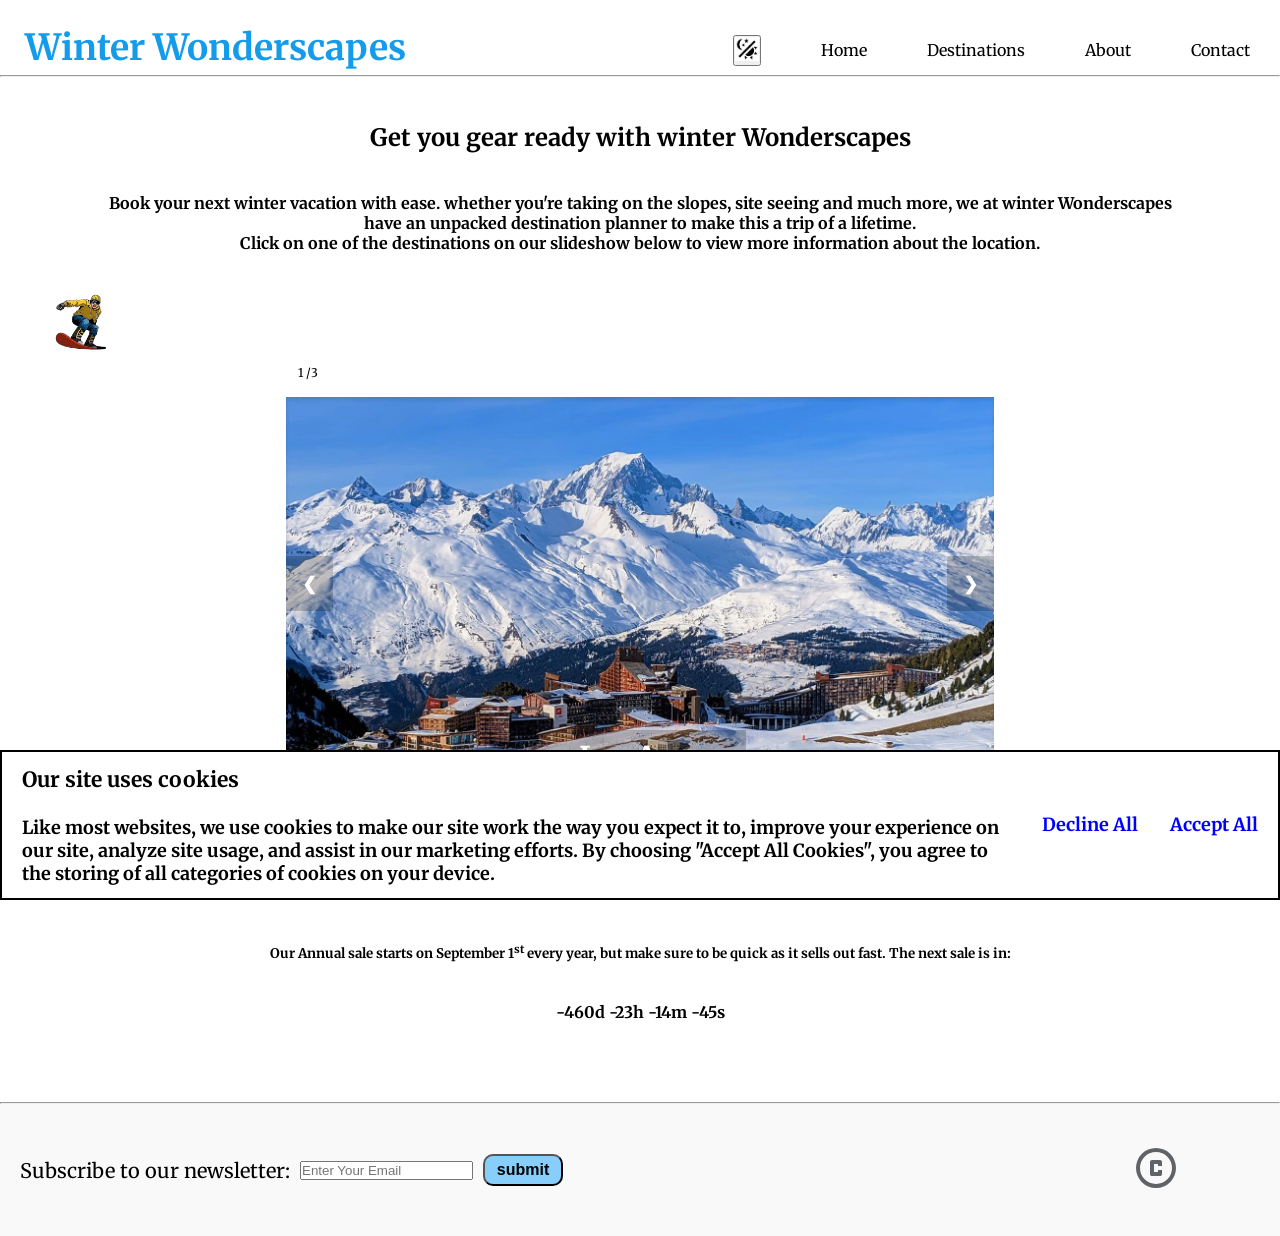
<file: index.html>
<!DOCTYPE html>
<html lang="en">
    <head>
        <link href="https://fonts.googleapis.com/css2?family=Merriweather:ital,wght@0,300;0,400;0,700;0,900;1,300;1,400;1,700;1,900&display=swap" rel="stylesheet">
        <link rel="stylesheet" href="css/style.css">
        <meta charset="UTF-8">
        <meta name="viewport" content="width=device-width, initial-scale=1.0">
        <title>
            Winter Wonderscapes
        </title>
    </head>
    <body>
        <header>
            <nav>
                <ul class="sidebar">
                    <li onclick=hideSidebar()><a href="#"><svg xmlns="http://www.w3.org/2000/svg" height="24px" viewBox="0 -960 960 960" width="24px" fill="#5f6368"><path d="m256-200-56-56 224-224-224-224 56-56 224 224 224-224 56 56-224 224 224 224-56 56-224-224-224 224Z"/></svg></a></li>
                    <li id="title">Winter Wonderscapes</li>
                    <li>
                        <a>
                            <button onclick="lightDark()" class="lightDarkButton"><img src="media/ld.png" height="24px" width="24px" alt="light / dark image"></button>
                        </a>
                    </li>
                    <li><a href="index.html">Home</a></li>
                    <li id="dropdown">
                        <a href="#">Destinations</a>
                        <ul id="dropdown-content">
                            <li><a href="pages/lesarcsinfo.html">Les Arcs</a></li>
                            <li><a href="pages/snowmassinfo.html">Snowmass</a></li>
                            <li><a href="pages/nisekoinfo.html">Niseko</a></li>
                        </ul>
                    </li>
                    <li><a href="pages/about.html">About</a></li>
                    <li><a href="pages/contact.html">Contact</a></li>
                </ul>
                <ul>
                    <li id="title" class="logo">Winter Wonderscapes</li>
                    <li class="hideOnMobile">
                        <a>
                            <button onclick="lightDark()" class="lightDarkButton"><img src="media/ld.png" height="24px" width="24px" alt="light / dark image"></button>
                        </a>
                    </li>
                    <li class="hideOnMobile"><a href="index.html">Home</a></li>
                    <li class="hideOnMobile" id="dropdown">
                        <a href="#">Destinations</a>
                        <ul id="dropdown-content">
                            <li><a href="pages/lesarcsinfo.html">Les Arcs</a></li>
                            <li><a href="pages/snowmassinfo.html">Snowmass</a></li>
                            <li><a href="pages/nisekoinfo.html">Niseko</a></li>
                        </ul>
                    </li>
                    <li class="hideOnMobile"><a href="pages/about.html">About</a></li>
                    <li class="hideOnMobile"><a href="pages/contact.html">Contact</a></li>
                    <li class="menu-button" onclick=showSidebar()><a href="#"> <svg xmlns="http://www.w3.org/2000/svg" height="24px" viewBox="0 -960 960 960" width="24px" fill="#5f6368"><path d="M120-240v-80h720v80H120Zm0-200v-80h720v80H120Zm0-200v-80h720v80H120Z"/></svg></a></li>
                </ul>
            </nav>
            <Section >
                <hr>
            </Section>
        </header>
        <main>
            <div class="alert" id="cookieAlert">
                <span class="cookies"> 
                    <h3>Our site uses cookies</h3><br>
                    Like most websites, we use cookies to make our site work the way you expect it to, improve 
                    your experience on our site, analyze site usage, and assist in our marketing efforts. By 
                    choosing "Accept All Cookies", you agree to the storing of all categories of cookies on 
                    your device.
                </span>
                    <span class="declinebtn" onclick="hideAlert('declined')">Decline All</span>
                    <span class="acceptbtn" onclick="hideAlert('accepted')">Accept All</span>
            </div>
            <p>
                <h2>
                    <div id="infomain"> Get you gear ready with winter Wonderscapes </div>
                </h2>
            </p>
            <p>
                <div id="infohome">
                    <h4>
                        Book your next winter vacation with ease. whether you're taking on the slopes, site seeing and much 
                        more, we at winter Wonderscapes have an unpacked destination planner to make this a trip of a lifetime.<br>
                        Click on one of the destinations on our slideshow below to view more information about the location.
                    </h4>
                </div>
            </p>
            <div>
                <img id="SBani" src="media/SB_Sticker.png" width="100%;" alt="Snowboarder sticker">
            </div>
        <div class="slideshow-container">

            <div class="mySlides fade">
                <div class="numbertext">1 /3</div>
                <a href="pages/lesarcsinfo.html">
                    <img src="media/lesarcs.jpg" style="width: 100%;" alt="Image of lesarcs">
                    <div class="text">Les Arcs</div>
                </a>
            </div>

            <div class="mySlides fade">
                <div class="numbertext">2 /3</div>
                <a href="pages/snowmassinfo.html">
                    <img src="media/snowmass.jfif" style="width: 100%;" alt="Image of snowmass">
                    <div class="text">snowmass</div>
                </a>
            </div>

            <div class="mySlides fade">
                <div class="numbertext">3 / 3</div>
                <a href="pages/nisekoinfo.html">
                    <img src="media/Niseko.jpg" style="width: 100%;" alt="Image of niseko">
                    <div class="text">Niseko</div>
                </a>
            </div>

            <a class="prev" onclick="plusSlides(-1)">&#10094</a>
            <a class="next" onclick="plusSlides(1)">&#10095</a>

        </div>
        <br>

        <div style="text-align: center;">
            <span class="dot" onclick="currentSlide(1)"></span>
            <span class="dot" onclick="currentSlide(2)"></span>
            <span class="dot" onclick="currentSlide(3)"></span>
        </div>
        <br>
        <div id="infomain">
            <h3>
                Annual Sale
            </h3>
        </div>
        <div id="infohome">
            <h5>
                Our Annual sale starts on September 1<sup>st</sup> every year, but
                make sure to be quick as it sells out fast. The next sale is in:
            </h5>
        </div>
        <p id="counter"></p>
        </main>
        <Section>
            <hr>
        </Section>
        <footer>
            <div class="footer-content">
                <form class="subNews">
                    Subscribe to our newsletter:
                    <input type="text" placeholder="Enter Your Email" name="Subscribe" aria-required="false">
                    <input type="submit" value="submit">
                </form>
                <a class="footer-image"><svg xmlns="http://www.w3.org/2000/svg" height="48px" viewBox="0 -960 960 960" width="48px" fill="#5f6368" alt="Copyright image"><path d="M400-320h160q17 0 28.5-11.5T600-360v-80h-80v40h-80v-160h80v40h80v-80q0-17-11.5-28.5T560-640H400q-17 0-28.5 11.5T360-600v240q0 17 11.5 28.5T400-320Zm80 240q-83 0-156-31.5T197-197q-54-54-85.5-127T80-480q0-83 31.5-156T197-763q54-54 127-85.5T480-880q83 0 156 31.5T763-763q54 54 85.5 127T880-480q0 83-31.5 156T763-197q-54 54-127 85.5T480-80Zm0-80q134 0 227-93t93-227q0-134-93-227t-227-93q-134 0-227 93t-93 227q0 134 93 227t227 93Zm0-320Z"/></svg></a>
            </div>
        </footer>
        <script src="js/slideshow.js"></script>
    </body>
</html>
</file>
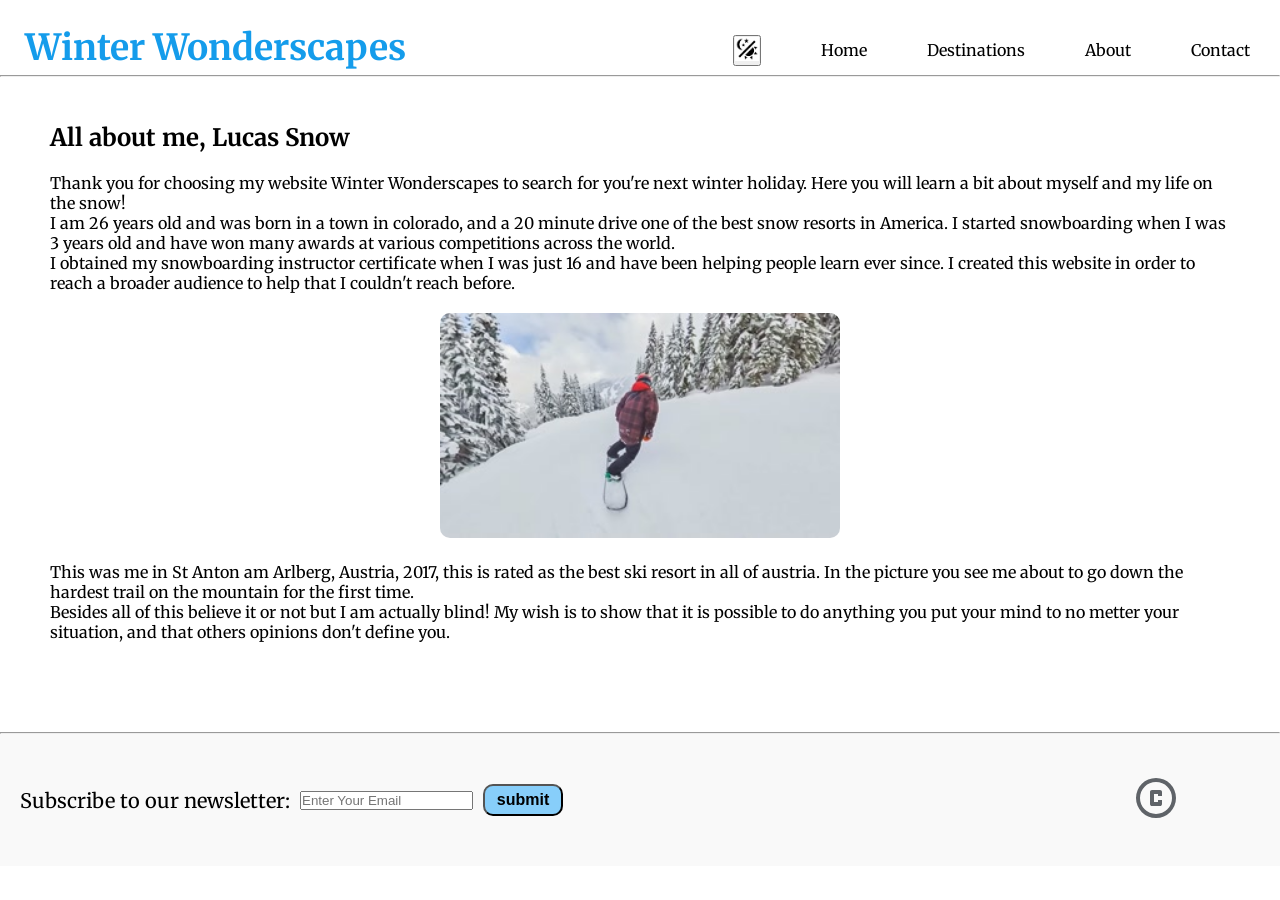
<file: pages/about.html>
<!DOCTYPE html>
<html lang="en">
    <head>
        <link href="https://fonts.googleapis.com/css2?family=Merriweather:ital,wght@0,300;0,400;0,700;0,900;1,300;1,400;1,700;1,900&display=swap" rel="stylesheet">
        <link rel="stylesheet" href="../css/style.css">
        <meta charset="UTF-8">
        <meta name="viewport" content="width=device-width, initial-scale=1.0">
        <title>
            About
        </title>
    </head>
    <body>
        <header>
            <nav>
                <ul class="sidebar">
                    <li onclick=hideSidebar()><a href="#"><svg xmlns="http://www.w3.org/2000/svg" height="24px" viewBox="0 -960 960 960" width="24px" fill="#5f6368"><path d="m256-200-56-56 224-224-224-224 56-56 224 224 224-224 56 56-224 224 224 224-56 56-224-224-224 224Z"/></svg></a></li>
                    <li id="title">Winter Wonderscapes</li>
                    <li>
                        <a>
                            <button onclick="lightDark()" class="lightDarkButton"><img src="../media/ld.png" height="24px" width="24px" alt="light / dark image"></button>
                        </a>
                    </li>
                    <li><a href="../index.html">Home</a></li>
                    <li id="dropdown">
                        <a href="#">Destinations</a>
                        <ul id="dropdown-content">
                            <li><a href="../pages/lesarcsinfo.html">Les Arcs</a></li>
                            <li><a href="../pages/snowmassinfo.html">Snowmass</a></li>
                            <li><a href="../pages/nisekoinfo.html">Niseko</a></li>
                        </ul>
                    </li>
                    <li><a href="../pages/about.html">About</a></li>
                    <li><a href="../pages/contact.html">Contact</a></li>
                </ul>
                <ul>
                    <li id="title">Winter Wonderscapes</li>
                    <li class="hideOnMobile">
                        <a>
                            <button onclick="lightDark()" class="lightDarkButton"><img src="../media/ld.png" height="24px" width="24px" alt="light / dark image"></button>
                        </a>
                    </li>
                    <li class="hideOnMobile"><a href="../index.html">Home</a></li>
                    <li class="hideOnMobile" id="dropdown">
                        <a href="#">Destinations</a>
                        <ul id="dropdown-content">
                            <li><a href="../pages/lesarcsinfo.html">Les Arcs</a></li>
                            <li><a href="../pages/snowmassinfo.html">Snowmass</a></li>
                            <li><a href="../pages/nisekoinfo.html">Niseko</a></li>
                        </ul>
                    </li>
                    <li class="hideOnMobile"><a href="../pages/about.html">About</a></li>
                    <li class="hideOnMobile"><a href="../pages/contact.html">Contact</a></li>
                    <li class="menu-button" onclick=showSidebar()><a href="#"> <svg xmlns="http://www.w3.org/2000/svg" height="24px" viewBox="0 -960 960 960" width="24px" fill="#5f6368"><path d="M120-240v-80h720v80H120Zm0-200v-80h720v80H120Zm0-200v-80h720v80H120Z"/></svg></a></li>
                </ul>
            </nav>
            <Section >
                <hr>
            </Section>
        </header>
        <main>
            <br><p><h2> All about me, Lucas Snow </h2></p><br>
        <p>
            Thank you for choosing my website Winter Wonderscapes to search for you're next winter holiday. Here
            you will learn a bit about myself and my life on the snow!<br>
            I am 26 years old and was born in a town in colorado, and a 20 minute drive one of the best snow resorts
            in America. I started snowboarding when I was 3 years old and have won many awards at various competitions
            across the world.<br>
            I obtained my snowboarding instructor certificate when I was just 16 and have been helping people learn ever
            since. I created this website in order to reach a broader audience to help that I couldn't reach before.<br><br>
        <div style="text-align: center;">
            <img src="../media/LucasSnow.jpg" class="imgabout" alt="Lucas Snow">
        </div>
            <br>This was me in St Anton am Arlberg, Austria, 2017, this is rated as the best ski resort in all of austria.
            In the picture you see me about to go down the hardest trail on the mountain for the first time.<br>
            Besides all of this believe it or not but I am actually blind! My wish is to show that it is
            possible to do anything you put your mind to no metter your situation, and that others opinions don't define you.
        </p>
        </main>
        <Section>
            <hr>
        </Section>
        <footer>
            <div class="footer-content">
                <form class="subNews">
                    Subscribe to our newsletter:
                    <input type="text" placeholder="Enter Your Email" name="Subscribe" aria-required="false">
                    <input type="submit" value="submit">
                </form>
                <a class="footer-image"><svg xmlns="http://www.w3.org/2000/svg" height="48px" viewBox="0 -960 960 960" width="48px" fill="#5f6368"><path d="M400-320h160q17 0 28.5-11.5T600-360v-80h-80v40h-80v-160h80v40h80v-80q0-17-11.5-28.5T560-640H400q-17 0-28.5 11.5T360-600v240q0 17 11.5 28.5T400-320Zm80 240q-83 0-156-31.5T197-197q-54-54-85.5-127T80-480q0-83 31.5-156T197-763q54-54 127-85.5T480-880q83 0 156 31.5T763-763q54 54 85.5 127T880-480q0 83-31.5 156T763-197q-54 54-127 85.5T480-80Zm0-80q134 0 227-93t93-227q0-134-93-227t-227-93q-134 0-227 93t-93 227q0 134 93 227t227 93Zm0-320Z"/></svg></a>
            </div>
        </footer>
        <script src="../js/slideshow.js"></script>
    </body>
</html>
</file>
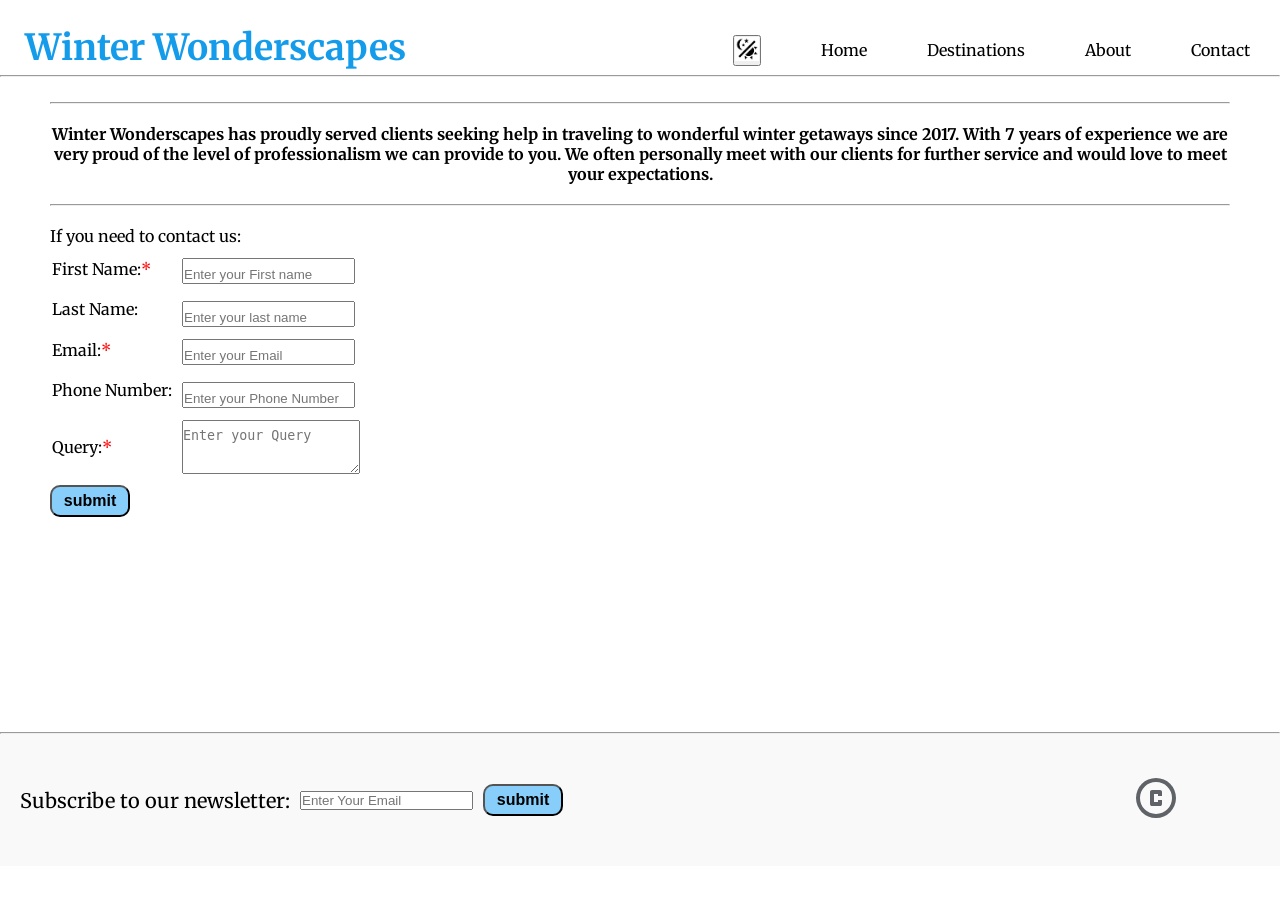
<file: pages/contact.html>
<!DOCTYPE html>
<html lang="en">
    <head>
        <link href="https://fonts.googleapis.com/css2?family=Merriweather:ital,wght@0,300;0,400;0,700;0,900;1,300;1,400;1,700;1,900&display=swap" rel="stylesheet">
        <link rel="stylesheet" href="../css/style.css">
        <meta charset="UTF-8">
        <meta name="viewport" content="width=device-width, initial-scale=1.0">
        <title>
            Contact
        </title>
    </head>
    <body>
        <header>
            <nav>
                <ul class="sidebar">
                    <li onclick=hideSidebar()><a href="#"><svg xmlns="http://www.w3.org/2000/svg" height="24px" viewBox="0 -960 960 960" width="24px" fill="#5f6368"><path d="m256-200-56-56 224-224-224-224 56-56 224 224 224-224 56 56-224 224 224 224-56 56-224-224-224 224Z"/></svg></a></li>
                    <li id="title">Winter Wonderscapes</li>
                    <li>
                        <a>
                            <button onclick="lightDark()" class="lightDarkButton"><img src="../media/ld.png" height="24px" width="24px" alt="light / dark image"></button>
                        </a>
                    </li>
                    <li><a href="../index.html">Home</a></li>
                    <li id="dropdown">
                        <a href="#">Destinations</a>
                        <ul id="dropdown-content">
                            <li><a href="../pages/lesarcsinfo.html">Les Arcs</a></li>
                            <li><a href="../pages/snowmassinfo.html">Snowmass</a></li>
                            <li><a href="../pages/nisekoinfo.html">Niseko</a></li>
                        </ul>
                    </li>
                    <li><a href="../pages/about.html">About</a></li>
                    <li><a href="../pages/contact.html">Contact</a></li>
                </ul>
                <ul>
                    <li id="title">Winter Wonderscapes</li>
                    <li class="hideOnMobile">
                        <a>
                            <button onclick="lightDark()" class="lightDarkButton"><img src="../media/ld.png" height="24px" width="24px" alt="light / dark image"></button>
                        </a>
                    </li>
                    <li class="hideOnMobile"><a href="../index.html">Home</a></li>
                    <li class="hideOnMobile" id="dropdown">
                        <a href="#">Destinations</a>
                        <ul id="dropdown-content">
                            <li><a href="../pages/lesarcsinfo.html">Les Arcs</a></li>
                            <li><a href="../pages/snowmassinfo.html">Snowmass</a></li>
                            <li><a href="../pages/nisekoinfo.html">Niseko</a></li>
                        </ul>
                    </li>
                    <li class="hideOnMobile"><a href="../pages/about.html">About</a></li>
                    <li class="hideOnMobile"><a href="../pages/contact.html">Contact</a></li>
                    <li class="menu-button" onclick=showSidebar()><a href="#"> <svg xmlns="http://www.w3.org/2000/svg" height="24px" viewBox="0 -960 960 960" width="24px" fill="#5f6368"><path d="M120-240v-80h720v80H120Zm0-200v-80h720v80H120Zm0-200v-80h720v80H120Z"/></svg></a></li>
                </ul>
            </nav>
            <Section >
                <hr>
            </Section>
        </header>
    <main>
        <section>
            <hr>
        </section><br>
        <h4>
            <div class="contactinfo">
                Winter Wonderscapes has proudly served clients
                seeking help in traveling to wonderful winter getaways since 2017. With 7
                years of experience we are very proud of the level of professionalism we
                can provide to you. We often personally meet with our clients for further
                service and would love to meet your expectations.
            </div>
        </h4>
        <br>
        <section>
            <hr>
        </section>
        <br>
        <form onsubmit="return validateForm()" novalidate>
            <p>
                If you need to contact us:
            </p>
            <table>
                <tr>
                    <td>
                        <label for="fName">First Name:<span class="required-field">*</span></label>
                    </td>
                    <td>
                      <input id="fName" class="contable" type="text" placeholder="Enter your First name"  aria-required="true">
                      <div id="fName-error" class="error-message" aria-live="polite"></div>
                    </td>
                </tr>
                <tr>
                    <td>
                        <label for="lName">Last Name:</label>
                    </td>
                    <td>
                      <input id="lName" class="contable" type="text" placeholder="Enter your last name" aria-required="false">
                    </td>
                </tr>
                <tr>
                    <td>
                        <label for="email">Email:<span class="required-field">*</span></label>
                    </td>
                    <td>
                      <input id="email" class="contable" type="email" placeholder="Enter your Email" aria-required="true">
                      <div id="email-error" class="error-message" aria-live="polite"></div>
                    </td>
                </tr>
                <tr>
                    <td>
                        <label for="phone">Phone Number:&nbsp;&nbsp;</label>
                    </td>
                    <td>
                        <input id="phone" class="contable" type="tel" placeholder="Enter your Phone Number" aria-required="false">
                    </td>
                </tr>
                <tr>
                    <td>
                        <label for="query">Query:<span class="required-field">*</span></label>
                    </td>
                    <td>
                        <textarea id="query" class="contable" placeholder="Enter your Query" rows="3" aria-required="true"></textarea>
                        <div id="query-error" class="error-message" aria-live="polite"></div>
                    </td>
                </tr>
            </table>
            <input type="submit" value="submit">
        </form>
    </main>
    <Section>
        <hr>
    </Section>
        <footer>
            <div class="footer-content">
                <form class="subNews">
                    Subscribe to our newsletter:
                    <input type="text" placeholder="Enter Your Email" name="Subscribe" aria-required="false">
                    <input type="submit" value="submit">
                </form>
                <a class="footer-image"><svg xmlns="http://www.w3.org/2000/svg" height="48px" viewBox="0 -960 960 960" width="48px" fill="#5f6368"><path d="M400-320h160q17 0 28.5-11.5T600-360v-80h-80v40h-80v-160h80v40h80v-80q0-17-11.5-28.5T560-640H400q-17 0-28.5 11.5T360-600v240q0 17 11.5 28.5T400-320Zm80 240q-83 0-156-31.5T197-197q-54-54-85.5-127T80-480q0-83 31.5-156T197-763q54-54 127-85.5T480-880q83 0 156 31.5T763-763q54 54 85.5 127T880-480q0 83-31.5 156T763-197q-54 54-127 85.5T480-80Zm0-80q134 0 227-93t93-227q0-134-93-227t-227-93q-134 0-227 93t-93 227q0 134 93 227t227 93Zm0-320Z"/></svg></a>
            </div>
        </footer>
        <script src="../js/slideshow.js"></script>
    </body>
</html>
</file>
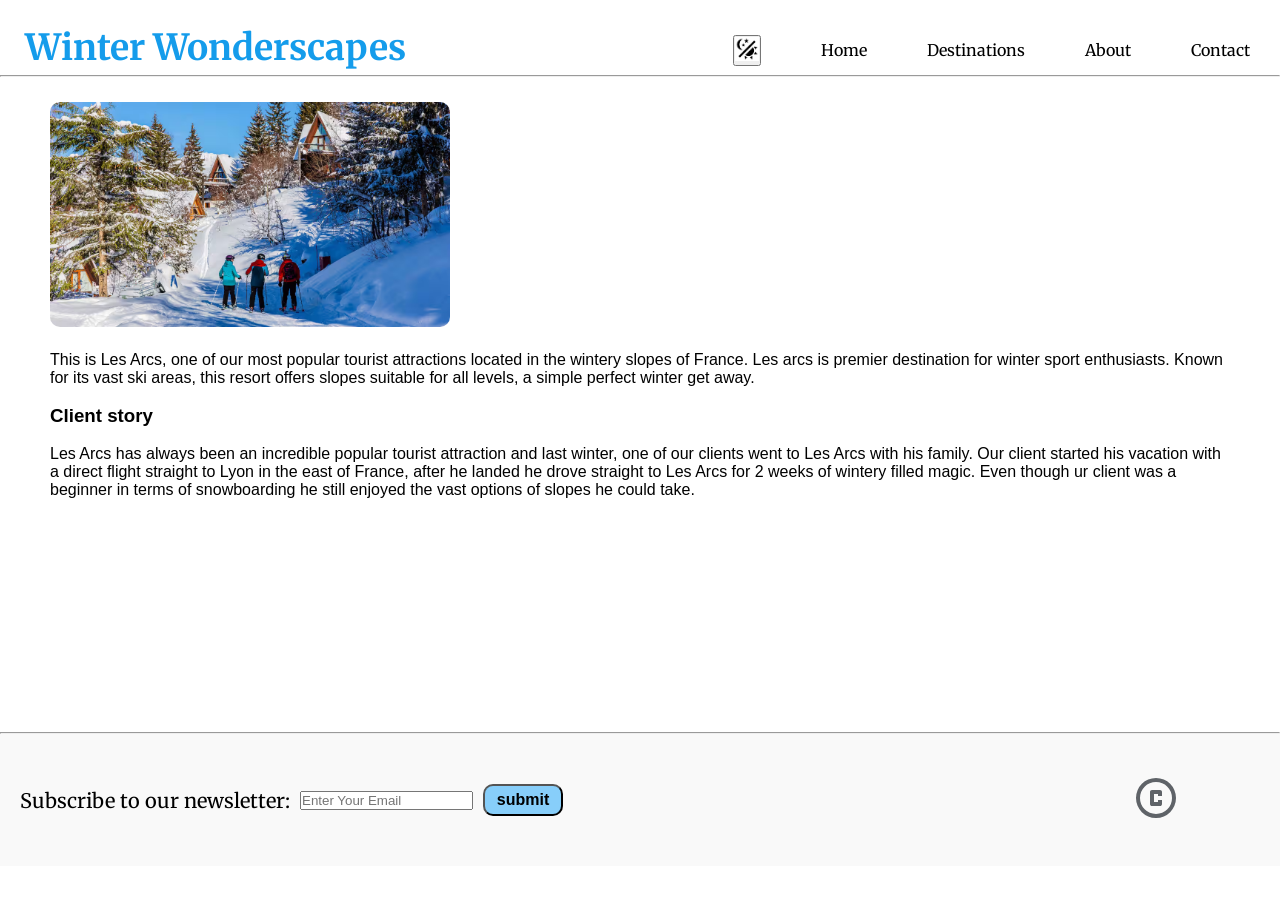
<file: pages/lesarcsinfo.html>
<!DOCTYPE html>
<html lang="en">
<head>
    <link href="https://fonts.googleapis.com/css2?family=Merriweather:ital,wght@0,300;0,400;0,700;0,900;1,300;1,400;1,700;1,900&display=swap" rel="stylesheet">
    <link rel="stylesheet" href="../css/style.css">
    <meta charset="UTF-8">
    <meta name="viewport" content="width=device-width, initial-scale=1.0">
    <title>
        Les Arcs
    </title>
</head>
<body>
    <header>
        <nav>
            <ul class="sidebar">
                <li onclick=hideSidebar()><a href="#"><svg xmlns="http://www.w3.org/2000/svg" height="24px" viewBox="0 -960 960 960" width="24px" fill="#5f6368"><path d="m256-200-56-56 224-224-224-224 56-56 224 224 224-224 56 56-224 224 224 224-56 56-224-224-224 224Z"/></svg></a></li>
                <li id="title">Winter Wonderscapes</li>
                <li>
                    <a>
                        <button onclick="lightDark()" class="lightDarkButton"><img src="../media/ld.png" height="24px" width="24px" alt="light / dark image"></button>
                    </a>
                </li>
                <li><a href="../index.html">Home</a></li>
                <li id="dropdown">
                    <a href="#">Destinations</a>
                    <ul id="dropdown-content">
                        <li><a href="../pages/lesarcsinfo.html">Les Arcs</a></li>
                        <li><a href="../pages/snowmassinfo.html">Snowmass</a></li>
                        <li><a href="../pages/nisekoinfo.html">Niseko</a></li>
                    </ul>
                </li>
                <li><a href="../pages/about.html">About</a></li>
                <li><a href="../pages/contact.html">Contact</a></li>
            </ul>
            <ul>
                <li id="title">Winter Wonderscapes</li>
                <li class="hideOnMobile">
                    <a>
                        <button onclick="lightDark()" class="lightDarkButton"><img src="../media/ld.png" height="24px" width="24px" alt="light / dark image"></button>
                    </a>
                </li>
                <li class="hideOnMobile"><a href="../index.html">Home</a></li>
                <li class="hideOnMobile" id="dropdown">
                    <a href="#">Destinations</a>
                    <ul id="dropdown-content">
                        <li><a href="../pages/lesarcsinfo.html">Les Arcs</a></li>
                        <li><a href="../pages/snowmassinfo.html">Snowmass</a></li>
                        <li><a href="../pages/nisekoinfo.html">Niseko</a></li>
                    </ul>
                </li>
                <li class="hideOnMobile"><a href="../pages/about.html">About</a></li>
                <li class="hideOnMobile"><a href="../pages/contact.html">Contact</a></li>
                <li class="menu-button" onclick=showSidebar()><a href="#"> <svg xmlns="http://www.w3.org/2000/svg" height="24px" viewBox="0 -960 960 960" width="24px" fill="#5f6368"><path d="M120-240v-80h720v80H120Zm0-200v-80h720v80H120Zm0-200v-80h720v80H120Z"/></svg></a></li>
            </ul>
        </nav>
        <Section >
            <hr>
        </Section>
    </header>
    <main>
        <img src="../media/lesarcs2.avif" class="imgabout" alt="Picture of Les Arcs">
        <div class="info1">
            <p>
                This is Les Arcs, one of our most popular tourist attractions located in
                the wintery slopes of France. Les arcs is premier destination for winter
                sport enthusiasts. Known for its vast ski areas, this resort offers
                slopes suitable for all levels, a simple perfect winter get away.
            </p><br>
        </div>
        <div class="info2">
            <h3>Client story</h3><br>
            <p> 
                Les Arcs has always been an incredible popular tourist attraction and last winter,
                one of our clients went to Les Arcs with his family. Our client started his vacation
                with a direct flight straight to Lyon in the east of France, after he landed he drove
                straight to Les Arcs for 2 weeks of wintery filled magic. Even though ur client was
                a beginner in terms of snowboarding he still enjoyed the vast options of slopes he could take. 
            </p>
        </div>
    </main>
    <Section>
        <hr>
    </Section>
    <footer>
        <div class="footer-content">
            <form class="subNews">
                Subscribe to our newsletter:
                <input type="text" placeholder="Enter Your Email" name="Subscribe" aria-required="false">
                <input type="submit" value="submit">
            </form>
            <a class="footer-image"><svg xmlns="http://www.w3.org/2000/svg" height="48px" viewBox="0 -960 960 960" width="48px" fill="#5f6368"><path d="M400-320h160q17 0 28.5-11.5T600-360v-80h-80v40h-80v-160h80v40h80v-80q0-17-11.5-28.5T560-640H400q-17 0-28.5 11.5T360-600v240q0 17 11.5 28.5T400-320Zm80 240q-83 0-156-31.5T197-197q-54-54-85.5-127T80-480q0-83 31.5-156T197-763q54-54 127-85.5T480-880q83 0 156 31.5T763-763q54 54 85.5 127T880-480q0 83-31.5 156T763-197q-54 54-127 85.5T480-80Zm0-80q134 0 227-93t93-227q0-134-93-227t-227-93q-134 0-227 93t-93 227q0 134 93 227t227 93Zm0-320Z"/></svg></a>
        </div>
    </footer>
    <script src="../js/slideshow.js"></script>
</body>
</html>
</file>
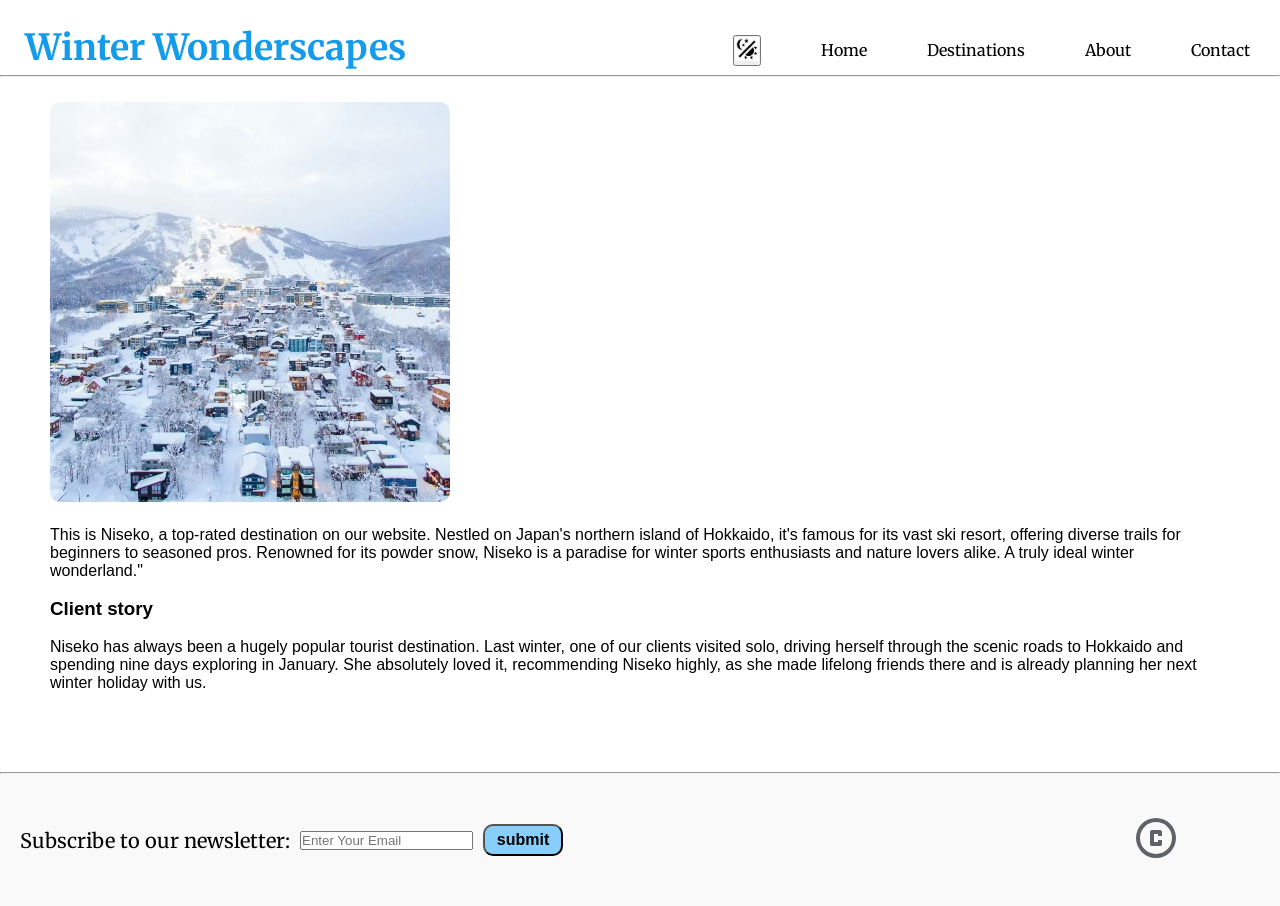
<file: pages/nisekoinfo.html>
<!DOCTYPE html>
<html lang="en">
<head>
    <link href="https://fonts.googleapis.com/css2?family=Merriweather:ital,wght@0,300;0,400;0,700;0,900;1,300;1,400;1,700;1,900&display=swap" rel="stylesheet">
    <link rel="stylesheet" href="../css/style.css">
    <meta charset="UTF-8">
    <meta name="viewport" content="width=device-width, initial-scale=1.0">
    <title>
        Niseko
    </title>
</head>
<body>
    <header>
        <nav>
            <ul class="sidebar">
                <li onclick=hideSidebar()><a href="#"><svg xmlns="http://www.w3.org/2000/svg" height="24px" viewBox="0 -960 960 960" width="24px" fill="#5f6368"><path d="m256-200-56-56 224-224-224-224 56-56 224 224 224-224 56 56-224 224 224 224-56 56-224-224-224 224Z"/></svg></a></li>
                <li id="title">Winter Wonderscapes</li>
                <li>
                    <a>
                        <button onclick="lightDark()" class="lightDarkButton"><img src="../media/ld.png" height="24px" width="24px" alt="light / dark image"></button>
                    </a>
                </li>
                <li><a href="../index.html">Home</a></li>
                <li id="dropdown">
                    <a href="#">Destinations</a>
                    <ul id="dropdown-content">
                        <li><a href="../pages/lesarcsinfo.html">Les Arcs</a></li>
                        <li><a href="../pages/snowmassinfo.html">Snowmass</a></li>
                        <li><a href="../pages/nisekoinfo.html">Niseko</a></li>
                    </ul>
                </li>
                <li><a href="../pages/about.html">About</a></li>
                <li><a href="../pages/contact.html">Contact</a></li>
            </ul>
            <ul>
                <li id="title">Winter Wonderscapes</li>
                <li class="hideOnMobile">
                    <a>
                        <button onclick="lightDark()" class="lightDarkButton"><img src="../media/ld.png" height="24px" width="24px" alt="light / dark image"></button>
                    </a>
                </li>
                <li class="hideOnMobile"><a href="../index.html">Home</a></li>
                <li class="hideOnMobile" id="dropdown">
                    <a href="#">Destinations</a>
                    <ul id="dropdown-content">
                        <li><a href="../pages/lesarcsinfo.html">Les Arcs</a></li>
                        <li><a href="../pages/snowmassinfo.html">Snowmass</a></li>
                        <li><a href="../pages/nisekoinfo.html">Niseko</a></li>
                    </ul>
                </li>
                <li class="hideOnMobile"><a href="../pages/about.html">About</a></li>
                <li class="hideOnMobile"><a href="../pages/contact.html">Contact</a></li>
                <li class="menu-button" onclick=showSidebar()><a href="#"> <svg xmlns="http://www.w3.org/2000/svg" height="24px" viewBox="0 -960 960 960" width="24px" fill="#5f6368"><path d="M120-240v-80h720v80H120Zm0-200v-80h720v80H120Zm0-200v-80h720v80H120Z"/></svg></a></li>
            </ul>
        </nav>
        <Section >
            <hr>
        </Section>
    </header>
    <main>
        <img src="../media/Niseko.jpg" class="imgabout" alt="Picture of Niseko">
        <div class="info1">
            <p>
              This is Niseko, a top-rated destination on our website. Nestled on
              Japan's northern island of Hokkaido, it's famous for its vast ski
              resort, offering diverse trails for beginners to seasoned pros.
              Renowned for its powder snow, Niseko is a paradise for winter sports
              enthusiasts and nature lovers alike. A truly ideal winter wonderland."
            </p><br>
        </div>
        <div class="info2">
            <h3>Client story</h3><br>
            <p> 
              Niseko has always been a hugely popular tourist destination. Last
              winter, one of our clients visited solo, driving herself through the
              scenic roads to Hokkaido and spending nine days exploring in January.
              She absolutely loved it, recommending Niseko highly, as she made
              lifelong friends there and is already planning her next winter holiday
              with us. 
            </p>
        </div>
    </main>
    <Section>
        <hr>
    </Section>
    <footer>
        <div class="footer-content">
            <form class="subNews">
                Subscribe to our newsletter:
                <input type="text" placeholder="Enter Your Email" name="Subscribe" aria-required="false">
                <input type="submit" value="submit">
            </form>
            <a class="footer-image"><svg xmlns="http://www.w3.org/2000/svg" height="48px" viewBox="0 -960 960 960" width="48px" fill="#5f6368"><path d="M400-320h160q17 0 28.5-11.5T600-360v-80h-80v40h-80v-160h80v40h80v-80q0-17-11.5-28.5T560-640H400q-17 0-28.5 11.5T360-600v240q0 17 11.5 28.5T400-320Zm80 240q-83 0-156-31.5T197-197q-54-54-85.5-127T80-480q0-83 31.5-156T197-763q54-54 127-85.5T480-880q83 0 156 31.5T763-763q54 54 85.5 127T880-480q0 83-31.5 156T763-197q-54 54-127 85.5T480-80Zm0-80q134 0 227-93t93-227q0-134-93-227t-227-93q-134 0-227 93t-93 227q0 134 93 227t227 93Zm0-320Z"/></svg></a>
        </div>
    </footer>
    <script src="../js/slideshow.js"></script>
</body>
</html>
</file>
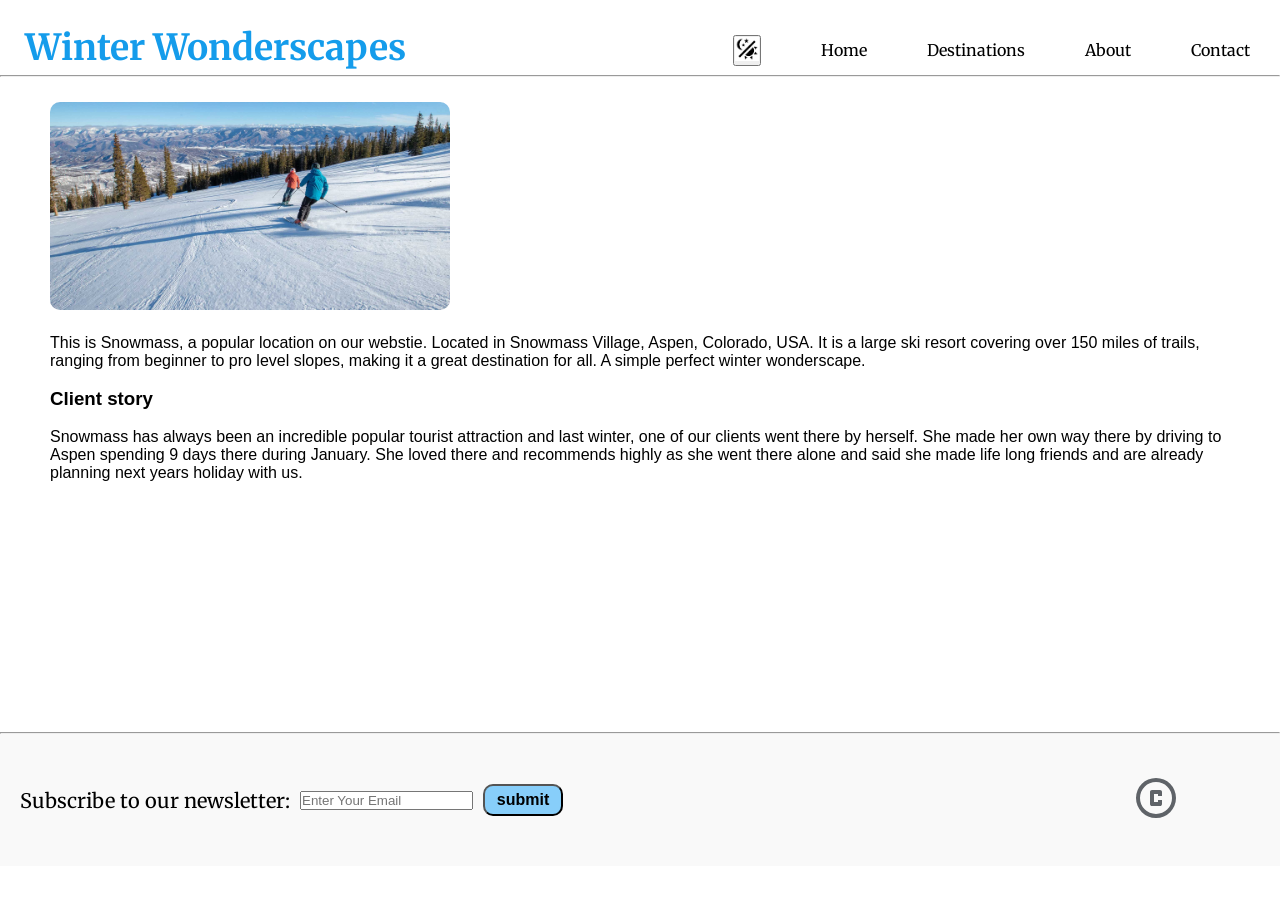
<file: pages/snowmassinfo.html>
<!DOCTYPE html>
<html lang="en">
<head>
    <link href="https://fonts.googleapis.com/css2?family=Merriweather:ital,wght@0,300;0,400;0,700;0,900;1,300;1,400;1,700;1,900&display=swap" rel="stylesheet">
    <link rel="stylesheet" href="../css/style.css">
    <meta charset="UTF-8">
    <meta name="viewport" content="width=device-width, initial-scale=1.0">
    <title>
        Snowmass
    </title>
</head>
<body>
    <header>
        <nav>
            <ul class="sidebar">
                <li onclick=hideSidebar()><a href="#"><svg xmlns="http://www.w3.org/2000/svg" height="24px" viewBox="0 -960 960 960" width="24px" fill="#5f6368"><path d="m256-200-56-56 224-224-224-224 56-56 224 224 224-224 56 56-224 224 224 224-56 56-224-224-224 224Z"/></svg></a></li>
                <li id="title">Winter Wonderscapes</li>
                <li>
                    <a>
                        <button onclick="lightDark()" class="lightDarkButton"><img src="../media/ld.png" height="24px" width="24px" alt="light / dark image"></button>
                    </a>
                </li>
                <li><a href="../index.html">Home</a></li>
                <li id="dropdown">
                    <a href="#">Destinations</a>
                    <ul id="dropdown-content">
                        <li><a href="../pages/lesarcsinfo.html">Les Arcs</a></li>
                        <li><a href="../pages/snowmassinfo.html">Snowmass</a></li>
                        <li><a href="../pages/nisekoinfo.html">Niseko</a></li>
                    </ul>
                </li>
                <li><a href="../pages/about.html">About</a></li>
                <li><a href="../pages/contact.html">Contact</a></li>
            </ul>
            <ul>
                <li id="title">Winter Wonderscapes</li>
                <li class="hideOnMobile">
                    <a>
                        <button onclick="lightDark()" class="lightDarkButton"><img src="../media/ld.png" height="24px" width="24px" alt="light / dark image"></button>
                    </a>
                </li>
                <li class="hideOnMobile"><a href="../index.html">Home</a></li>
                <li class="hideOnMobile" id="dropdown">
                    <a href="#">Destinations</a>
                    <ul id="dropdown-content">
                        <li><a href="../pages/lesarcsinfo.html">Les Arcs</a></li>
                        <li><a href="../pages/snowmassinfo.html">Snowmass</a></li>
                        <li><a href="../pages/nisekoinfo.html">Niseko</a></li>
                    </ul>
                </li>
                <li class="hideOnMobile"><a href="../pages/about.html">About</a></li>
                <li class="hideOnMobile"><a href="../pages/contact.html">Contact</a></li>
                <li class="menu-button" onclick=showSidebar()><a href="#"> <svg xmlns="http://www.w3.org/2000/svg" height="24px" viewBox="0 -960 960 960" width="24px" fill="#5f6368"><path d="M120-240v-80h720v80H120Zm0-200v-80h720v80H120Zm0-200v-80h720v80H120Z"/></svg></a></li>
            </ul>
        </nav>
        <Section >
            <hr>
        </Section>
    </header>
    <main>
        <img src="../media/snowmass2.jpg" class="imgabout" alt="Picture of Snowmass">
        <div class="info1">
            <p>
                This is Snowmass, a popular location on our webstie. Located in Snowmass Village,
                Aspen, Colorado, USA. It is a large ski resort covering over 150 miles of trails,
                ranging from beginner to pro level slopes, making it a great destination for all.
                A simple perfect winter wonderscape.
            </p><br>
        </div>
        <div class="info2">
            <h3>Client story</h3><br>
            <p> Snowmass has always been an incredible popular tourist attraction and last winter, 
                one of our clients went there by herself. She made her own way there by driving
                to Aspen spending 9 days there during January. She loved there and recommends highly
                as she went there alone and said she made life long friends and are already planning
                next years holiday with us. 
            </p>
        </div>
    </main>
    <Section>
        <hr>
    </Section>
    <footer>
        <div class="footer-content">
            <form class="subNews">
                Subscribe to our newsletter:
                <input type="text" placeholder="Enter Your Email" name="Subscribe" aria-required="false">
                <input type="submit" value="submit">
            </form>
            <a class="footer-image"><svg xmlns="http://www.w3.org/2000/svg" height="48px" viewBox="0 -960 960 960" width="48px" fill="#5f6368"><path d="M400-320h160q17 0 28.5-11.5T600-360v-80h-80v40h-80v-160h80v40h80v-80q0-17-11.5-28.5T560-640H400q-17 0-28.5 11.5T360-600v240q0 17 11.5 28.5T400-320Zm80 240q-83 0-156-31.5T197-197q-54-54-85.5-127T80-480q0-83 31.5-156T197-763q54-54 127-85.5T480-880q83 0 156 31.5T763-763q54 54 85.5 127T880-480q0 83-31.5 156T763-197q-54 54-127 85.5T480-80Zm0-80q134 0 227-93t93-227q0-134-93-227t-227-93q-134 0-227 93t-93 227q0 134 93 227t227 93Zm0-320Z"/></svg></a>
        </div>
    </footer>
    <script src="../js/slideshow.js"></script>
</body>
</html>
</file>
<file: css/style.css>
@charset "utf-8";
body {
    min-height: 100vh;
    height: 100%;
    font-family: "merriweather", serif;
}

header { 
    background-color:white;
    color: #149ceb;
    padding-top: 25px;
    padding-bottom: 25px;
}

.header-content {
    display: flex;
    justify-content: space-between;
    align-items: center;
}

#title{
    font-family: "Merriweather", serif;
    font-size: 36px;
    font-weight: bold;
    padding-left: 25px;
}

#infomain{
    font-family: "Merriweather", serif;
    padding-top: 20px;
    text-align: center;
}

#infohome{
    padding: 40px;
    text-align: center;
    font-family: "Merriweather", serif;
}

#counter {
    text-align: center;
    font-family: "Merriweather", serif;
    font-weight: bolder;
}

.alert {
    position: fixed;
    bottom: 0;
    left: 0;
    width: 100%;
    height: 150px;
    padding: 20px;
    background-color: white;
    color: black;
    display: flex;
    justify-content: space-between;
    align-items: center;
    border: 2px solid black;
    box-sizing: border-box;
    z-index: 1000;
}

.cookies {
    font-family: "Merriweather", serif;
    font-size: 18px;
    width: 80%;
    font-weight: bolder;
}

.acceptbtn, .declinebtn {
    margin-left: 15px;
    color: blue;
    font-weight: bolder;
    float: right;
    font-size: 18px;
    line-height: 20px;
    cursor: pointer;
    transition: 0.3s;
}

.acceptbtn:hover, .declinebtn:hover {
    color: lightskyblue;
}

nav{
    background-color: white;
    box-shadow: 3px 3px 5px rgba(0, 0, 0, o.1);
}

nav ul{
    width: 100%;
    list-style: none;
    display: flex;
    justify-content: flex-end;
    align-items: center;
}

nav li{
    height: 50px;
}

nav a{
    height: 100%;
    padding: 0 30px;
    text-decoration: none;
    display: flex;
    align-items: center;
    color: black;
}

nav a:hover{
    background-color: #f0f0f0;
}

nav li:first-child{
    margin-right: auto;
}

.sidebar{
    position: fixed;
    top: 0;
    right: 0;
    height: 100vh;
    width: 250vh;
    z-index: 999;
    background-color: rgba(255, 255, 255, 0.2);
    backdrop-filter: blur(10px);
    box-shadow: -10px 0 10px rgba(0, 0, 0, 0.1);
    display: none;
    flex-direction: column;
    align-items: flex-start;
    justify-items: flex-start;
}

.sidebar li{
    width: 100%;
}

.sidebar a{
    width: 100%;
}

.blur {
    filter: blur(5px);
}

.menu-button {
    display: none;
}

.dark-mode, .dark-mode .numbertext, .dark-mode .info1 {
    background-color: #15202b;
    color: white;
}

.dark-mode a {
    color: white;
}

.dark-mode a:hover{
    background-color: #494949;
}

.dark-mode nav, .dark-mode header, .dark-mode footer {
    background-color: #15202b;
}

@media(max-width: 600px){
    .hideOnMobile{
        display: none;
    }
    .menu-button{
        display: block;
    }
    #title {
        font-size: 22px;
    }
    .footer-content{
        flex-direction: column;
        align-items: center;
        text-align: center;
    }
    .subNews {
        font-size: 16px;
        flex-direction: column;
        gap: 10px;
    }
    .footer-image {
        margin-top: 20px;
    }
    .imgabout {
        max-width: 100%;
    }
    .alert {
        height: 400px;
    }
    .cookies {
        font-size: 12px;
    }
}

@media(max-width: 800px){
    .sidebar {
        width: 100%;
    }
}
@media (min-width: 601px) and (max-width: 1024px) {
    .hideOnMobile{
        display: none;
    }
    .menu-button{
        display: block;
    }
    #title {
        font-size: 36px;
    }
    .footer-content {
        flex-direction: row;
        align-items: center;
        gap: 20px;
        padding: 15px;
    }
    .subNews {
        font-size: 18px;
    }
    .footer-image {
        padding-top: 0;
    }
    .alert {
        height: 300px;
    }
}
  
* {
    box-sizing: border-box;
    margin: 0;
    padding: 0;
}

#dropdown {
    position: relative;
}

#dropdown-content {
    display: none;
    position: absolute;
    top: 100%;
    left: 0;
    background-color: white;
    box-shadow: 0 8px 16px rgba(0, 0, 0, 0.2);
    z-index: 1000;
    list-style: none;
    padding: 0;
    margin: 0;
}

#dropdown-content li {
    width: 100%;
}

#dropdown-content a {
    padding: 10px 20px;
    width: 100%;
    text-decoration: none;
    color: black;
    display: block;
    background-color: white;
}

#dropdown-content a:hover {
    background-color: white;
}

#dropdown:hover #dropdown-content {
    display: block;
}

#SBani {
    height: 60px;
    width: 60px;
    position: relative;
    animation: snow 10s infinite;
    animation-direction: reverse;
}

@keyframes snow {
    0% {left: 0%;transform: scaleX(1)}
    50% {left: 95%;transform: scaleX(1)}
    51% {transform: scaleX(-1);}
    100% {left: 0%; transform: scaleX(-1);}
}

.slideshow-container {
    max-width: 60%;
    height: 60%;
    position: relative;
    margin: auto;
    padding-top: 40px;
}

.mySlides {
    display: none;
}

.prev, .next {
    cursor: pointer;
    position: absolute;
    top: 50%;
    width: auto;
    margin-top: -22px;
    padding: 16px;
    color: white;
    font-weight: bold;
    font-size: 18px;
    transition: 0.6s ease;
    border-radius: 0 3px 3px 0;
    user-select: none;
    background-color: rgba(0, 0, 0, 0.2);
}

.next {
    right: 0;
    border-radius: 3px 0 0 3px;
}

.prev:hover, .next:hover {
    background-color: rgba(0, 0, 0, 0.8);
}

.text {
    color: white;
    font-size: 30px;
    background-color: rgba(0, 0, 0, 0.2);
    font-weight: bold;
    padding: 8px 12px;
    position: absolute;
    bottom: 15px;
    width: 30%;
    left: 35%;
    text-align: center;
}

.numbertext {
    color: black;
    font-size: 12px;
    padding: 8px 12px;
    position: absolute;
    top: 0;
}

.dot {
    cursor: pointer;
    height: 15px;
    width: 15px;
    margin: 0 2px;
    background-color: lightgray;
    border-radius: 50%;
    display: inline-block;
    transition: background-color 0.6s ease;
}

.active, .dot:hover {
    background-color: lightgray;
}

.fade {
    animation-name: fade;
    animation-duration: 1.5s;
}

@keyframes fade {
    from {opacity: .4}
    to {opacity: 1}
}

main {
    padding: 0px 50px 80px 50px;
    min-height: 70vh;
}

.imgabout {
    width: 400px;
    border-radius: 10px;
    float: center;
}

.info1 {
    font-family: sans-serif;
    border-radius: 50px;
    margin-top: 20px;
    color: black;
}

.info2 {
    font-family: sans-serif;
}

.contactinfo {
    text-align: center;
}

footer {
    background-color: #f9f9f9;
    width: 100%;
    position: relative;
    bottom: 0;
    padding: 20px 0;
    margin: auto;
}

.footer-content {
    display: flex;
    align-items: center;
    justify-content: space-between;
    padding: 20px;
    max-width: 1200px;
}

.subNews {
    display: flex;
    align-items: center;
    gap: 10px;
    font-size: 20px;
}

.contable {
    padding-top: 7px;
    margin-top: 10px;
}

input[type="submit"] {
    background-color: lightskyblue;
    font-weight: bolder;
    font-size: 16px;
    padding: 5px;
    border-radius: 10px;
    width: 80px;
    transition: width 2s;
}

input[type="submit"]:hover {
    background-color: lightsalmon;
    transition: 2s;
    width: 150px;
}

.footer-image {
    padding-top: 0;
}

.required-field {
    color: red;
}

.error-message {
    color: red;
    font-size: 16px;
    margin-bottom: 5px;
}
</file>
